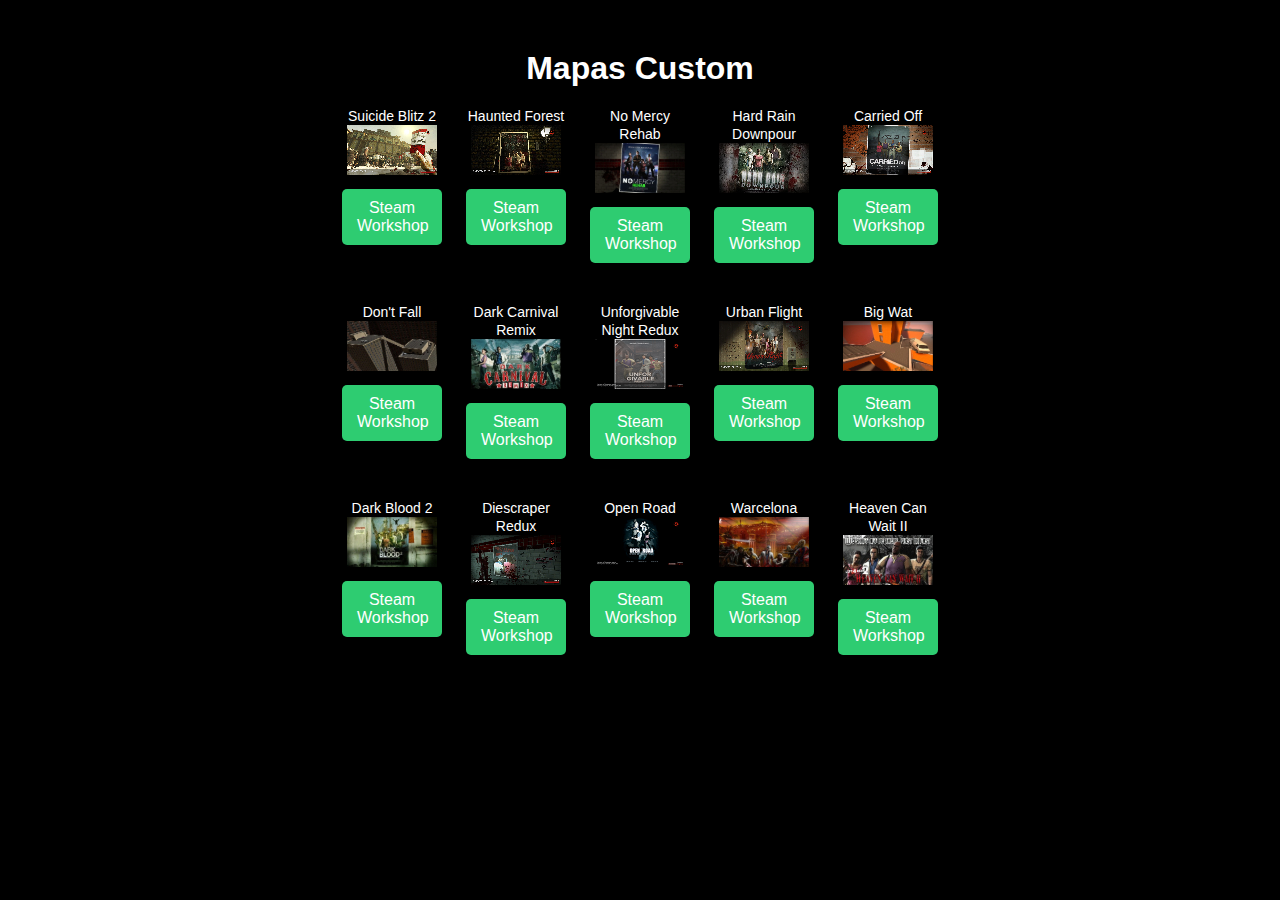
<file: mapas.html>
<!DOCTYPE html>
<html lang="es">
<head>
    <meta charset="UTF-8">
    <meta name="viewport" content="width=device-width, initial-scale=1.0">
    <title>Mapas Custom</title>
    <style>
        body {
            background-color: #000; /* Fondo negro */
            color: #fff; /* Texto blanco */
            font-family: Arial, sans-serif;
            margin: 0;
            padding: 0;
        }

        #container {
            max-width: 600px;
            margin: 50px auto;
            text-align: center;
        }

        h1 {
            margin-bottom: 20px;
        }

        .button-container {
            display: flex;
            flex-wrap: wrap;
            justify-content: space-around;
            gap: 20px;
        }

        .button-group {
            width: calc(20% - 20px); /* 20% width with 20px margin on both sides */
            box-sizing: border-box;
            margin: 0 0 20px 0;
            text-align: center; /* Para centrar el contenido */
        }

        .button {
            background-color: #2ecc71;
            color: #fff;
            padding: 10px 15px;
            text-decoration: none;
            border-radius: 5px;
            font-size: 16px;
            display: block;
            margin-top: 10px;
        }

        .button img {
            width: 100%; /* La imagen ocupa el 100% del contenedor */
            height: auto; /* Mantiene la proporción original de la imagen */
            border-radius: 5px 5px 0 0; /* Esquinas redondeadas solo en la parte superior */
        }

        .button-text {
            font-size: 14px;
            margin-top: 5px;
        }
    </style>
</head>
<body>
    <div id="container">
        <h1>Mapas Custom</h1>
        
        <div class="button-container">
            <!-- Grupo 1 -->
            <div class="button-group">
			    <span class="button-text">Suicide Blitz 2</span>
                <img src="images/SuicideBlitz2.png" alt="Imagen para Botón 1">
                <a href="https://steamcommunity.com/sharedfiles/filedetails/?id=1910161083" class="button" target="_blank">Steam Workshop</a>
            </div>

            <!-- Grupo 2 -->
            <div class="button-group">
		       	<span class="button-text">Haunted Forest</span>
                <img src="images/HauntedForest.png" alt="Imagen para Botón 2">
                <a href="https://steamcommunity.com/sharedfiles/filedetails/?id=2325347179" class="button" target="_blank">Steam Workshop</a>
            </div>

            <!-- Grupo 3 -->
            <div class="button-group">
			    <span class="button-text">No Mercy Rehab</span>
                <img src="images/NoMercyRehab.png" alt="Imagen para Botón 3">
                <a href="https://steamcommunity.com/sharedfiles/filedetails/?id=2892224388" class="button" target="_blank">Steam Workshop</a>
            </div>

            <!-- Grupo 4 -->
            <div class="button-group">
			    <span class="button-text">Hard Rain Downpour</span>
                <img src="images/HardRainDownpour.png" alt="Imagen para Botón 4">
                <a href="https://steamcommunity.com/sharedfiles/filedetails/?id=306243689" class="button" target="_blank">Steam Workshop</a>
            </div>

            <!-- Grupo 5 -->
            <div class="button-group">
                <span class="button-text">Carried Off</span>
                <img src="images/CarriedOff.png" alt="Imagen para Botón 5">
                <a href="https://steamcommunity.com/sharedfiles/filedetails/?id=381431565" class="button" target="_blank">Steam Workshop</a>
            </div>

            <!-- Grupo 6 -->
            <div class="button-group">
                <span class="button-text">Don't Fall</span>
                <img src="images/Don'tFall.png" alt="Imagen para Botón 6">
                <a href="https://steamcommunity.com/sharedfiles/filedetails/?id=2208092043" class="button" target="_blank">Steam Workshop</a>
            </div>

            <!-- Grupo 7 -->
            <div class="button-group">
			    <span class="button-text">Dark Carnival Remix</span>
                <img src="images/DarkCarnivalRemix.png" alt="Imagen para Botón 7">
                <a href="https://steamcommunity.com/sharedfiles/filedetails/?id=1575673903" class="button" target="_blank">Steam Workshop</a>
            </div>

            <!-- Grupo 8 -->
            <div class="button-group">
			    <span class="button-text">Unforgivable Night Redux</span>
                <img src="images/UnforgivableNightRedux.png" alt="Imagen para Botón 8">
                <a href="https://steamcommunity.com/sharedfiles/filedetails/?id=2866007403" class="button" target="_blank">Steam Workshop</a>
            </div>

            <!-- Grupo 9 -->
            <div class="button-group">
			    <span class="button-text">Urban Flight</span>
                <img src="images/UrbanFlight.png" alt="Imagen para Botón 9">
                <a href="https://steamcommunity.com/sharedfiles/filedetails/?id=121086524" class="button" target="_blank">Steam Workshop</a>
            </div>

            <!-- Grupo 10 -->
            <div class="button-group">
			    <span class="button-text">Big Wat</span>
                <img src="images/BigWat.png" alt="Imagen para Botón 10">
                <a href="https://steamcommunity.com/sharedfiles/filedetails/?id=210140990" class="button" target="_blank">Steam Workshop</a>
            </div>

            <!-- Grupo 11 -->
            <div class="button-group">
			    <span class="button-text">Dark Blood 2</span>
                <img src="images/DarkBlood2.png" alt="Imagen para Botón 11">
                <a href="https://steamcommunity.com/sharedfiles/filedetails/?id=121175467" class="button" target="_blank">Steam Workshop</a>
            </div>

            <!-- Grupo 12 -->
            <div class="button-group">
			    <span class="button-text">Diescraper Redux</span>
                <img src="images/DiescraperRedux.png" alt="Imagen para Botón 12">
                <a href="https://steamcommunity.com/sharedfiles/filedetails/?id=121116980" class="button" target="_blank">Steam Workshop</a>
            </div>

            <!-- Grupo 13 -->
            <div class="button-group">
			    <span class="button-text">Open Road</span>
                <img src="images/OpenRoad.png" alt="Imagen para Botón 13">
                <a href="https://steamcommunity.com/sharedfiles/filedetails/?id=123734884" class="button" target="_blank">Steam Workshop</a>
            </div>

            <!-- Grupo 14 -->
            <div class="button-group">
			    <span class="button-text">Warcelona</span>
                <img src="images/Warcelona.png" alt="Imagen para Botón 14">
                <a href="https://steamcommunity.com/sharedfiles/filedetails/?id=1910147798" class="button" target="_blank">Steam Workshop</a>
            </div>

            <!-- Grupo 15 -->
            <div class="button-group">
			    <span class="button-text">Heaven Can Wait II</span>
                <img src="images/HeavenCanWaitII.png" alt="Imagen para Botón 15">
                <a href="https://steamcommunity.com/sharedfiles/filedetails/?id=629476830" class="button" target="_blank">Steam Workshop</a>
            </div>
        </div>
    </div>
</body>
</html>
</file>
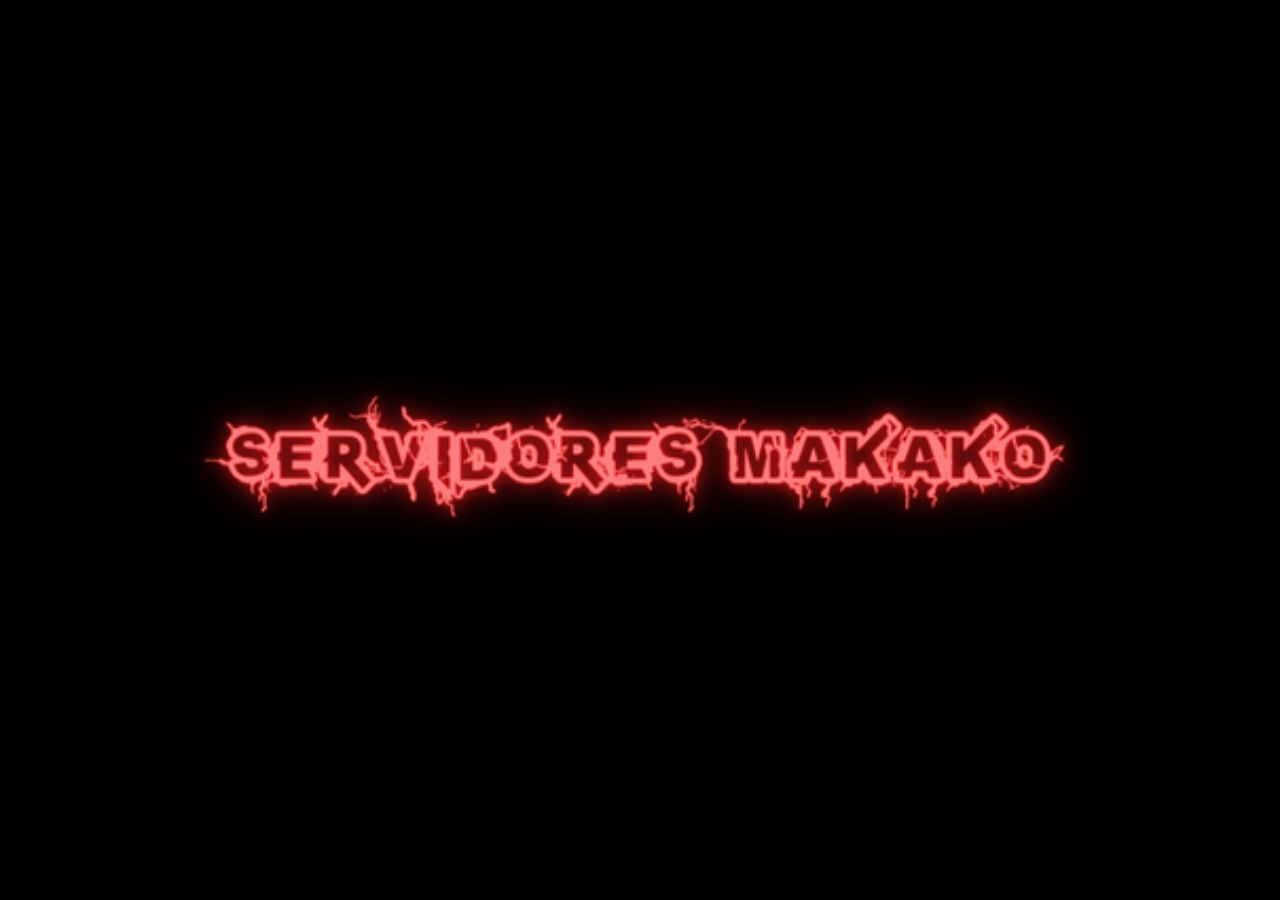
<file: html/host.html>
<!DOCTYPE html>
<html lang="es">
<head>
    <meta http-equiv="Content-Type" content="text/html; charset=iso-8859-1">
    <link rel="shortcut icon" href="images/mk.ico" />
    <title>MakakoHOST</title>
    <style>
        body {
            margin: 0;
            overflow: hidden;
            height: 100vh;
            display: flex;
            justify-content: center;
            align-items: center;
            background-color: black; /* Fondo negro */
        }

        img {
            width: 100%;
            height: 100%;
            object-fit: contain;
        }
    </style>
</head>
<body>
    <img src="images/host.png" alt="">
</body>
</html>
</file>
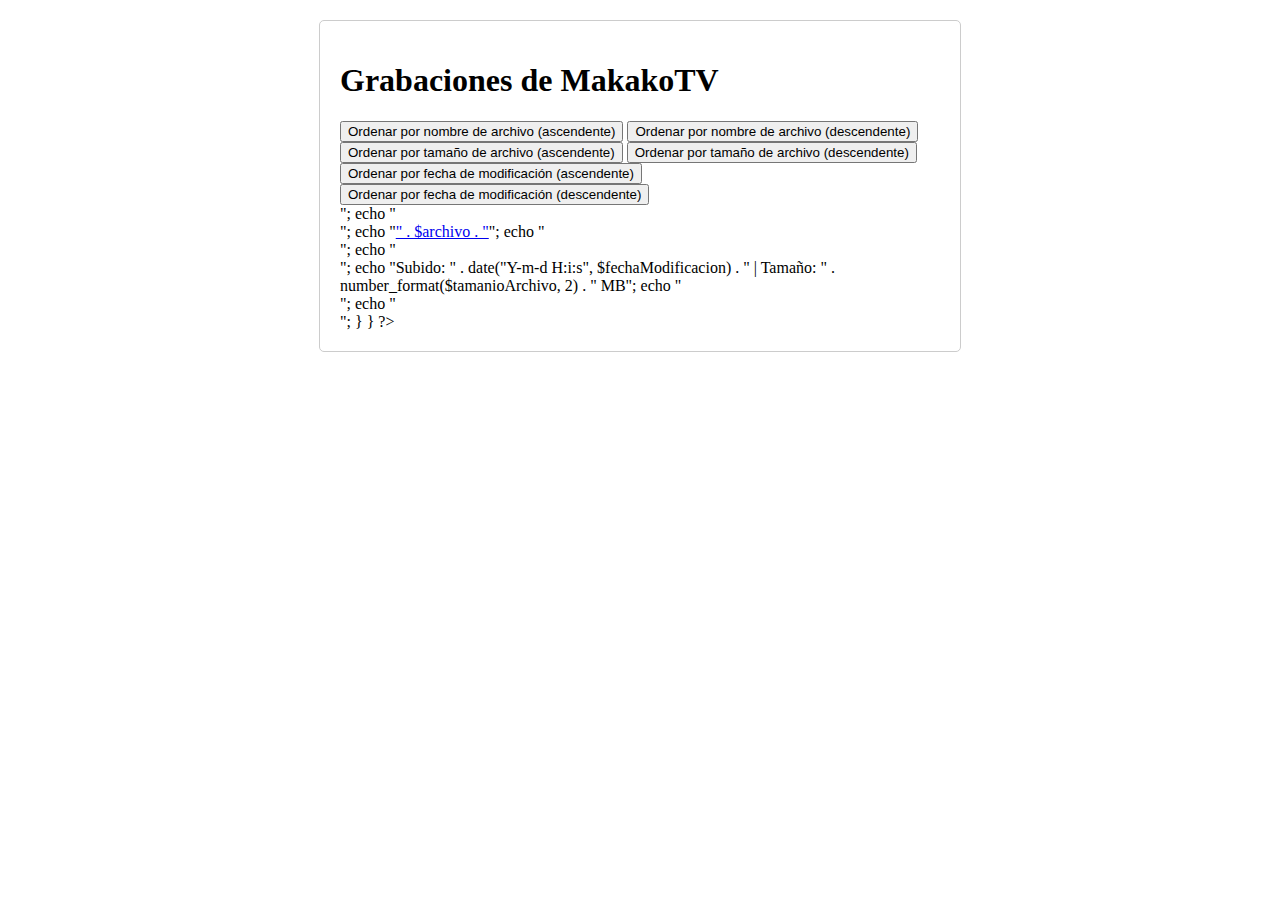
<file: html/mapas.html>
<!DOCTYPE html>
<html lang="en">
<head>
<meta charset="UTF-8">
<meta name="viewport" content="width=device-width, initial-scale=1.0">
<title>MakakoTV</title>
<link rel="icon" type="image/x-icon" href="Servidores-Makako.ico">
<style>
    body {
        margin: 0;
    }

    #contenedor {
        max-width: 600px;
        padding: 20px;
        border: 1px solid #ccc;
        border-radius: 5px;
        margin: 20px auto; /* Centra el contenedor horizontalmente */
    }

    .archivo {
        display: flex;
        justify-content: space-between;
        margin-bottom: 10px;
    }

    .archivo .nombre {
        flex: 1;
    }

    .archivo .detalle {
        margin-left: 10px;
    }
</style>
<script>
    // Función para ordenar los archivos
    function ordenarArchivos(atributo, direccion) {
        var archivos = document.querySelectorAll('.archivo');
        var archivosArray = Array.prototype.slice.call(archivos);

        archivosArray.sort(function(a, b) {
            var valorA = a.getAttribute(atributo);
            var valorB = b.getAttribute(atributo);

            if (atributo === 'data-modificacion') {
                valorA = new Date(parseInt(valorA));
                valorB = new Date(parseInt(valorB));
                if (direccion === 'ascendente') {
                    return valorA - valorB;
                } else {
                    return valorB - valorA;
                }
            } else if (atributo === 'data-tamano') {
                valorA = parseFloat(valorA) / (1024 * 1024); // Convertir a megabytes
                valorB = parseFloat(valorB) / (1024 * 1024); // Convertir a megabytes
                if (direccion === 'ascendente') {
                    return valorA - valorB;
                } else {
                    return valorB - valorA;
                }
            } else {
                if (direccion === 'ascendente') {
                    return valorA.localeCompare(valorB);
                } else {
                    return valorB.localeCompare(valorA);
                }
            }
        });

        var contenedor = document.getElementById('lista-archivos');
        contenedor.innerHTML = '';

        archivosArray.forEach(function(archivo) {
            contenedor.appendChild(archivo);
        });
    }
</script>
</head>
<body>
<div id="contenedor">
    <h1>Grabaciones de MakakoTV</h1>
    <button onclick="ordenarArchivos('data-nombre', 'ascendente')">Ordenar por nombre de archivo (ascendente)</button>
    <button onclick="ordenarArchivos('data-nombre', 'descendente')">Ordenar por nombre de archivo (descendente)</button>
    <button onclick="ordenarArchivos('data-tamano', 'ascendente')">Ordenar por tamaño de archivo (ascendente)</button>
    <button onclick="ordenarArchivos('data-tamano', 'descendente')">Ordenar por tamaño de archivo (descendente)</button>
    <button onclick="ordenarArchivos('data-modificacion', 'ascendente')">Ordenar por fecha de modificación (ascendente)</button>
    <button onclick="ordenarArchivos('data-modificacion', 'descendente')">Ordenar por fecha de modificación (descendente)</button>
    <div id="lista-archivos">
        <?php
        // Lee los archivos del directorio actual
        $archivos = scandir('.');
        
        // Recorre los archivos y muestra su nombre y fecha de modificación
        foreach ($archivos as $archivo) {
            if ($archivo != "." && $archivo != ".." && $archivo != "index.php") {
                $rutaArchivo = $archivo;
                $tamanioArchivo = filesize($archivo) / (1024 * 1024); // Convertir a megabytes
                $fechaModificacion = filemtime($archivo);
                
                echo "<div class='archivo' data-nombre='" . $archivo . "' data-tamano='" . $tamanioArchivo . "' data-modificacion='" . $fechaModificacion . "'>";
                echo "<div class='nombre'>";
                echo "<a href='" . $rutaArchivo . "' download>" . $archivo . "</a>";
                echo "</div>";
                echo "<div class='detalle'>";
                echo "Subido: " . date("Y-m-d H:i:s", $fechaModificacion) . " | Tamaño: " . number_format($tamanioArchivo, 2) . " MB";
                echo "</div>";
                echo "</div>";
            }
        }
        ?>
    </div>
</div>
</body>
</html>
</file>
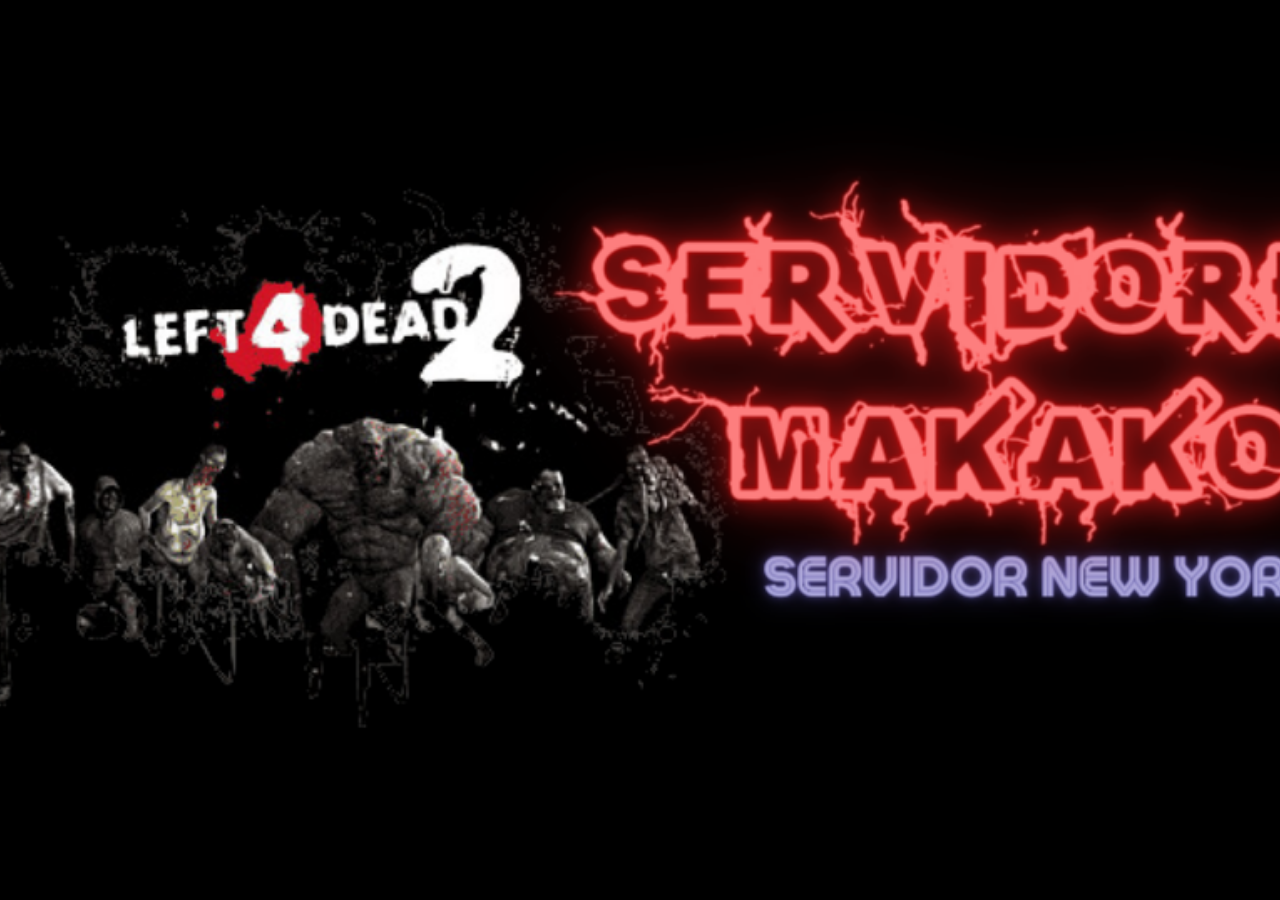
<file: html/motdNY.html>
<!DOCTYPE HTML PUBLIC "-//W3C//DTD HTML 4.01 Transitional//EN" "http://www.w3.org/TR/html4/loose.dtd">
<html>
<head>
    <meta http-equiv="Content-Type" content="text/html; charset=iso-8859-1">
    <meta name="viewport" content="width=device-width, initial-scale=1.0">
    <link rel="shortcut icon" href="images/mk.ico" />
    <title>MakakoMOTD</title>
    <style>
        body {
            margin: 0;
            padding: 0;
            background-color: black;
            overflow: hidden;
        }

        img {
            width: 100%;
            height: 100vh; /* Establece la altura al 100% de la altura de la ventana (viewport) */
            object-fit: cover;
            display: block;
        }
    </style>
</head>
<body>
    <img src="images/motdNY.png" alt="">
</body>
</html>
</file>
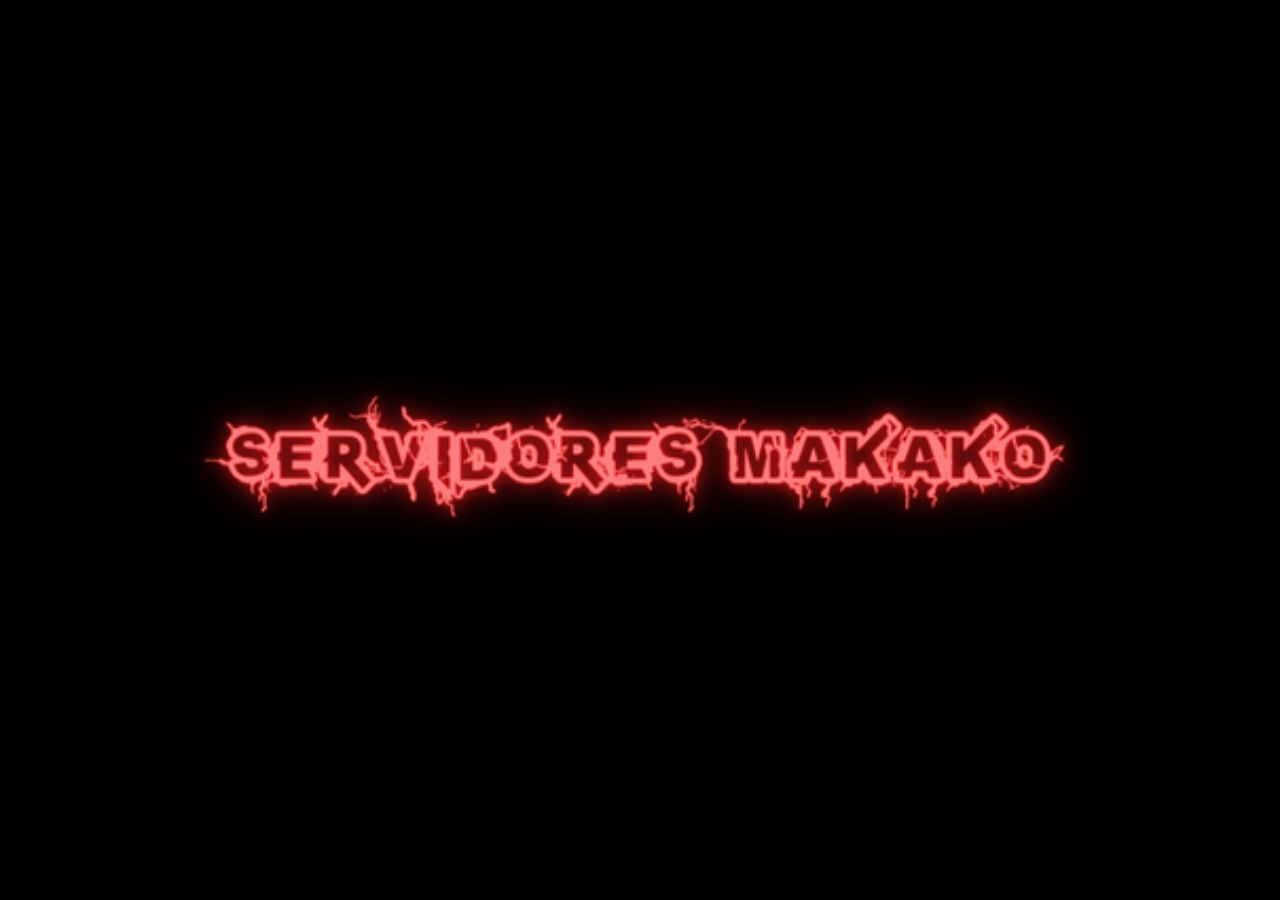
<file: makako/host.html>
<!DOCTYPE html>
<html lang="es">
<head>
    <meta http-equiv="Content-Type" content="text/html; charset=iso-8859-1">
    <link rel="shortcut icon" href="images/favicon.ico" />
    <title>MakakoHOST</title>
    <style>
        body {
            margin: 0;
            overflow: hidden;
            height: 100vh;
            display: flex;
            justify-content: center;
            align-items: center;
            background-color: black; /* Fondo negro */
        }

        img {
            width: 100%;
            height: 100%;
            object-fit: contain;
        }
    </style>
</head>
<body>
    <img src="images/host.png" alt="">
</body>
</html>
</file>
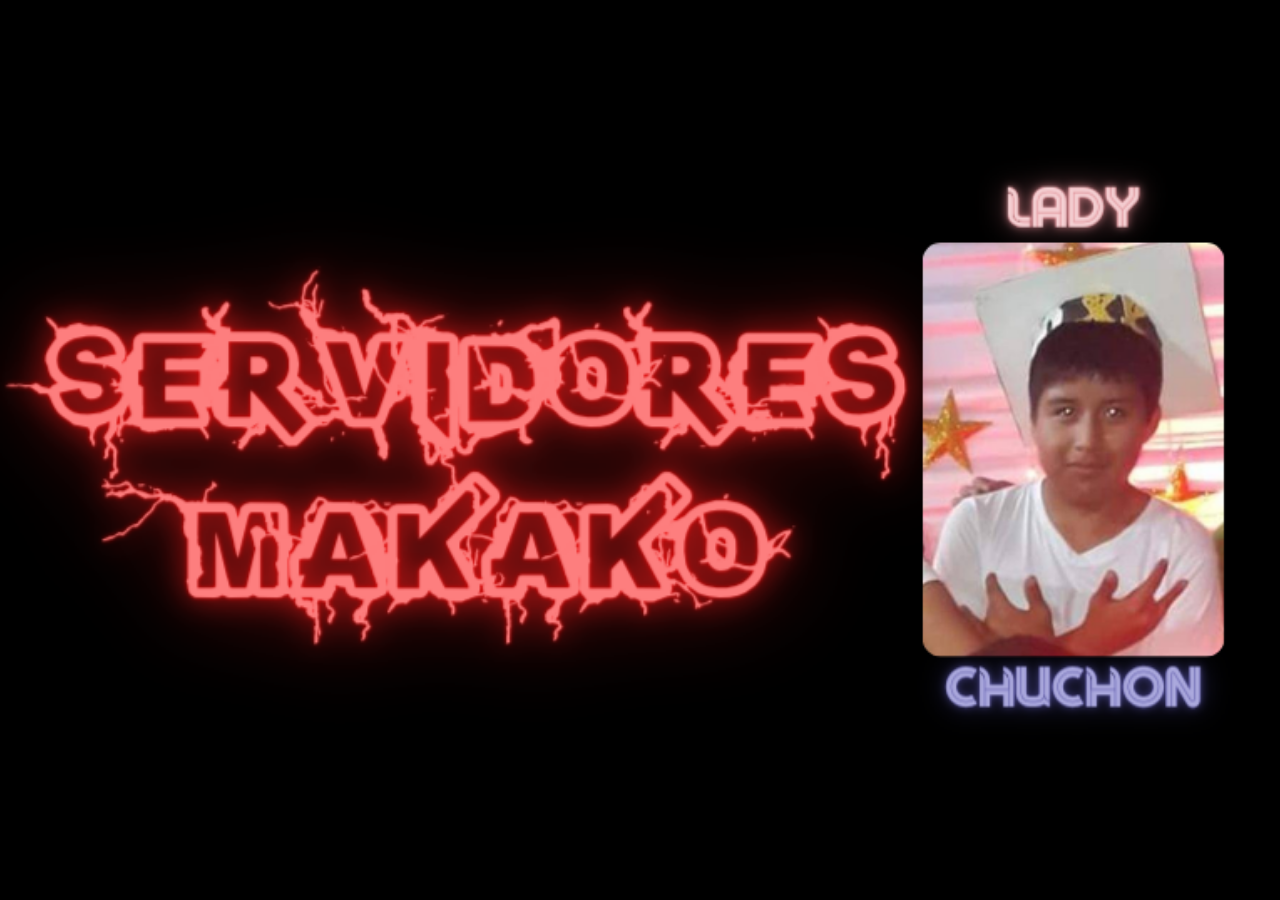
<file: makako/motd.html>
<!DOCTYPE HTML PUBLIC "-//W3C//DTD HTML 4.01 Transitional//EN" "http://www.w3.org/TR/html4/loose.dtd">
<html>
<head>
    <meta http-equiv="Content-Type" content="text/html; charset=iso-8859-1">
    <meta name="viewport" content="width=device-width, initial-scale=1.0">
    <link rel="shortcut icon" href="images/favicon.ico" />
    <title>MakakoMOTD</title>
    <style>
        body {
            margin: 0;
            padding: 0;
            background-color: black;
            overflow: hidden;
        }

        img {
            width: 100%;
            height: 100vh; /* Establece la altura al 100% de la altura de la ventana (viewport) */
            object-fit: cover;
            display: block;
        }
    </style>
</head>
<body>
    <img src="images/motd.png" alt="">
</body>
</html>
</file>
